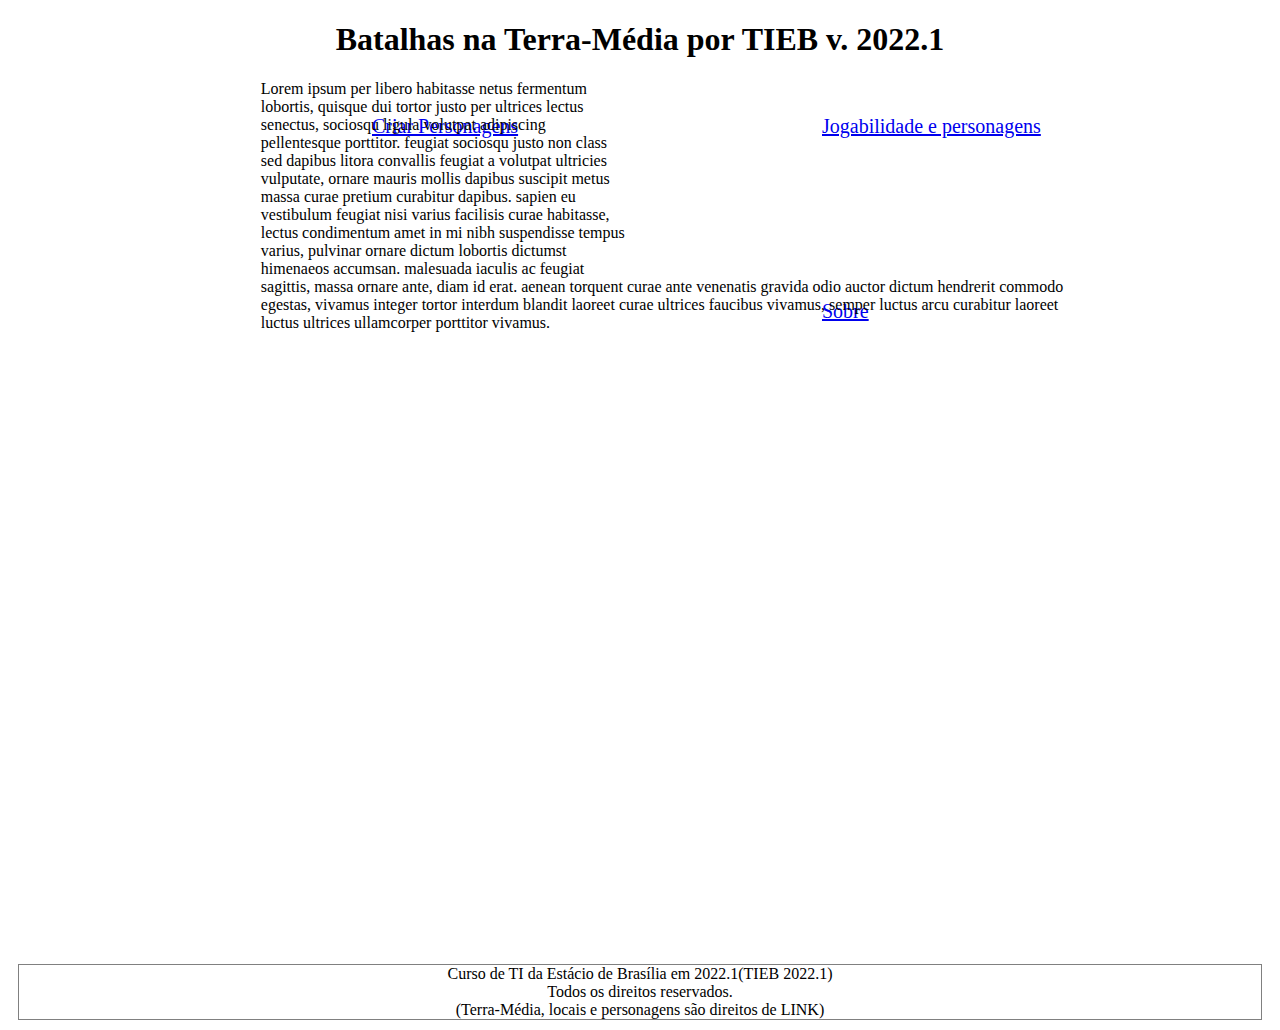
<file: index.html>
<!DOCTYPE html>
<html lang="en">
    <head>
        <meta charset="UTF-8">
        <link href="https://cdn.jsdelivr.net/npm/bootstrap@5.1.3/dist/css/bootstrap.min.css" rel="stylesheet" integrity="sha384-1BmE4kWBq78iYhFldvKuhfTAU6auU8tT94WrHftjDbrCEXSU1oBoqyl2QvZ6jIW3" crossorigin="anonymous">
        <title>Batalhas na Terra-Média - BTM@EB</title>
        <link rel="stylesheet" href="stely.css">
    </head>
    <body>
        <h1 id="inicio">Batalhas na Terra-Média por TIEB v. 2022.1</h1>
        <div class="container">
            <div class="row">
              <div class="col-4"> <a href="jog.html"> Jogabilidade e personagens </a></div>
              <div class="col-4"> <a href="criac.html"> Criar Personagens </a></div>
              <div class="col-4"> <a href="sobre.html"> Sobre </a></div>
              <div class="col-6">	Lorem ipsum per libero habitasse netus fermentum lobortis, quisque dui tortor justo per ultrices lectus senectus, sociosqu ligula volutpat adipiscing pellentesque porttitor. feugiat sociosqu justo non class sed dapibus litora convallis feugiat a volutpat ultricies vulputate, ornare mauris mollis dapibus suscipit metus massa curae pretium curabitur dapibus. sapien eu vestibulum feugiat nisi varius facilisis curae habitasse, lectus condimentum amet in mi nibh suspendisse tempus varius, pulvinar ornare dictum lobortis dictumst himenaeos accumsan. malesuada iaculis ac feugiat sagittis, massa ornare ante, diam id erat. aenean torquent curae ante venenatis gravida odio auctor dictum hendrerit commodo egestas, vivamus integer tortor interdum blandit laoreet curae ultrices faucibus vivamus, semper luctus arcu curabitur laoreet luctus ultrices ullamcorper porttitor vivamus. </div>
              <iframe id="video" width="560" height="315" src="https://www.youtube.com/embed/3IY30-QCijY" title="YouTube video player" frameborder="0" allow="accelerometer; autoplay; clipboard-write; encrypted-media; gyroscope; picture-in-picture" allowfullscreen></iframe>
            </div>
          </div>
          <footer>
            Curso de TI da Estácio de Brasília em 2022.1(TIEB 2022.1)<br>
            Todos os direitos reservados. <br>
            (Terra-Média, locais e personagens são direitos de LINK)
          </footer>
    </body>
</html>
</file>
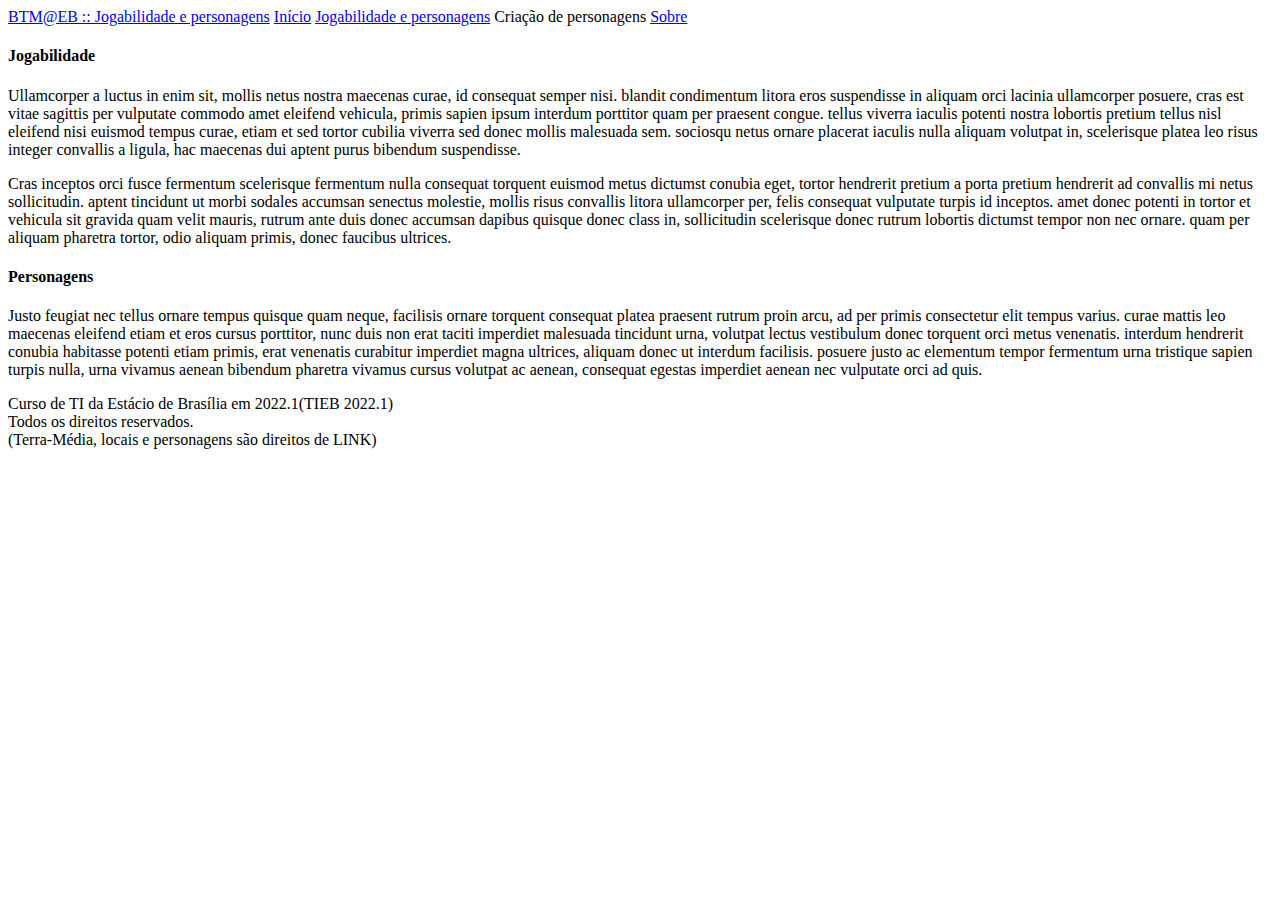
<file: jog.html>
<!DOCTYPE html>
<html lang="en">
<head>
    <meta charset="UTF-8">
    <link href="https://cdn.jsdelivr.net/npm/bootstrap@5.1.3/dist/css/bootstrap.min.css" rel="stylesheet" integrity="sha384-1BmE4kWBq78iYhFldvKuhfTAU6auU8tT94WrHftjDbrCEXSU1oBoqyl2QvZ6jIW3" crossorigin="anonymous">
    <title>O BTM@EB</title>
</head>
<body>
    <nav class="nav">
        <a class="nav-link active" aria-current="page" href="#">BTM@EB :: Jogabilidade e personagens</a>
        <a class="nav-link" href="#">Início</a>
        <a class="nav-link" href="#">Jogabilidade e personagens</a>
        <a class="nav-link disabled">Criação de personagens</a>
        <a class="nav-link" href="#">Sobre</a>
    </nav>
    <h4>Jogabilidade</h4>
    <p>	Ullamcorper a luctus in enim sit, mollis netus nostra maecenas curae, id consequat semper nisi. blandit condimentum litora eros suspendisse in aliquam orci lacinia ullamcorper posuere, cras est vitae sagittis per vulputate commodo amet eleifend vehicula, primis sapien ipsum interdum porttitor quam per praesent congue. tellus viverra iaculis potenti nostra lobortis pretium tellus nisl eleifend nisi euismod tempus curae, etiam et sed tortor cubilia viverra sed donec mollis malesuada sem. sociosqu netus ornare placerat iaculis nulla aliquam volutpat in, scelerisque platea leo risus integer convallis a ligula, hac maecenas dui aptent purus bibendum suspendisse. </p>
    <p>	Cras inceptos orci fusce fermentum scelerisque fermentum nulla consequat torquent euismod metus dictumst conubia eget, tortor hendrerit pretium a porta pretium hendrerit ad convallis mi netus sollicitudin. aptent tincidunt ut morbi sodales accumsan senectus molestie, mollis risus convallis litora ullamcorper per, felis consequat vulputate turpis id inceptos. amet donec potenti in tortor et vehicula sit gravida quam velit mauris, rutrum ante duis donec accumsan dapibus quisque donec class in, sollicitudin scelerisque donec rutrum lobortis dictumst tempor non nec ornare. quam per aliquam pharetra tortor, odio aliquam primis, donec faucibus ultrices. </p>
    <h4>Personagens</h4>
    <p>	Justo feugiat nec tellus ornare tempus quisque quam neque, facilisis ornare torquent consequat platea praesent rutrum proin arcu, ad per primis consectetur elit tempus varius. curae mattis leo maecenas eleifend etiam et eros cursus porttitor, nunc duis non erat taciti imperdiet malesuada tincidunt urna, volutpat lectus vestibulum donec torquent orci metus venenatis. interdum hendrerit conubia habitasse potenti etiam primis, erat venenatis curabitur imperdiet magna ultrices, aliquam donec ut interdum facilisis. posuere justo ac elementum tempor fermentum urna tristique sapien turpis nulla, urna vivamus aenean bibendum pharetra vivamus cursus volutpat ac aenean, consequat egestas imperdiet aenean nec vulputate orci ad quis. </p>
    <footer>
        Curso de TI da Estácio de Brasília em 2022.1(TIEB 2022.1)<br>
        Todos os direitos reservados. <br>
        (Terra-Média, locais e personagens são direitos de LINK)
      </footer>
</body>
</html>
</file>
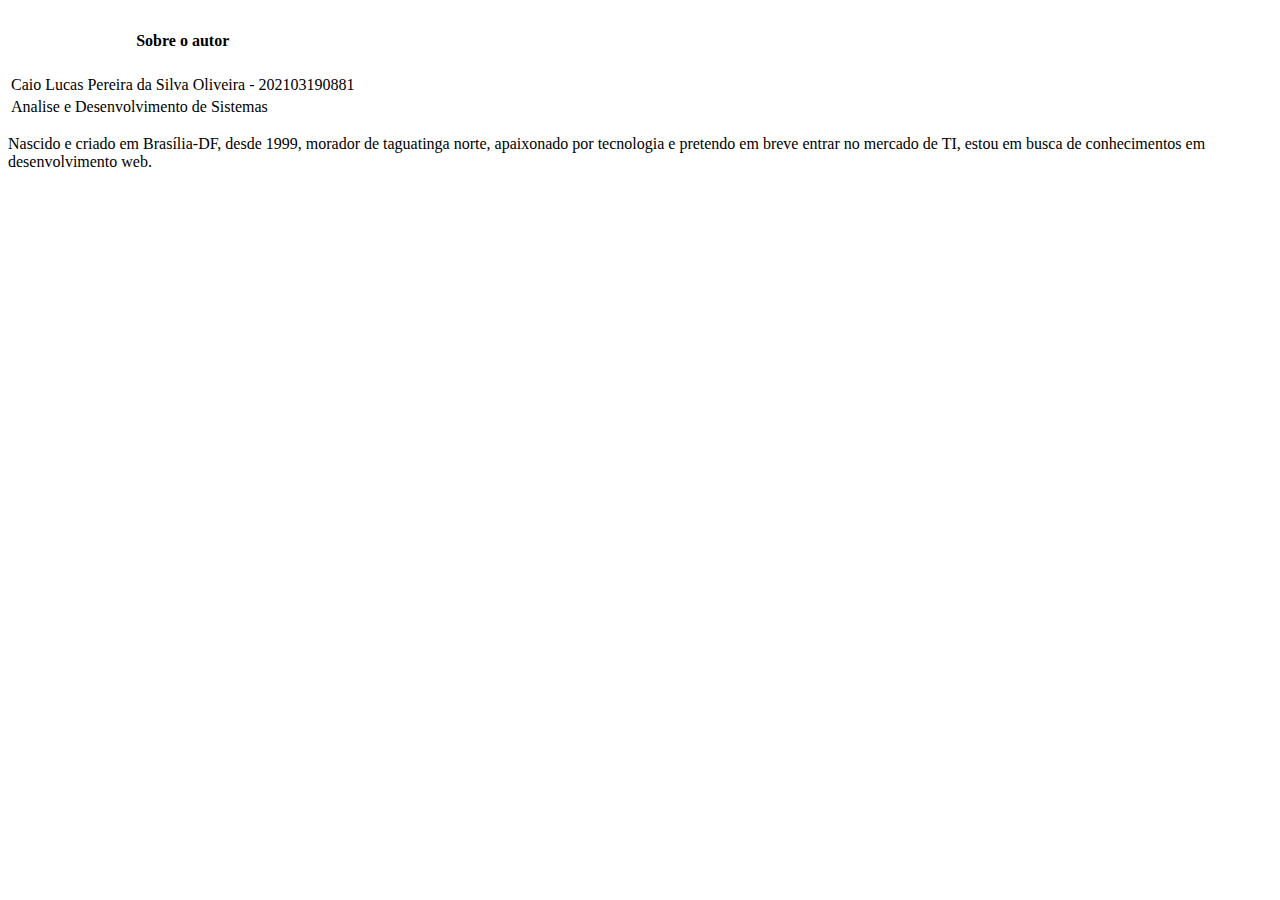
<file: sobre.html>
<!DOCTYPE html>
<html lang="en">
<head>
    <meta charset="UTF-8">  
    <title>Sobre</title>
</head>
<body>
</header>
<table class="titulo-paragrafo-pag4">
<th><h4>Sobre o autor</h4></th>
<tr>
<td>Caio Lucas Pereira da Silva Oliveira -  202103190881 </td>
</tr>
<tr>
<td>Analise e Desenvolvimento de Sistemas</td>
</tr>
</table>
</div>

<p>
    Nascido e criado em Brasília-DF, desde 1999, morador de taguatinga norte, apaixonado por tecnologia e pretendo em breve entrar no mercado de TI, estou em busca de conhecimentos em desenvolvimento web.
</p>


</body>
</html>
</file>
<file: stely.css>
.balao {
    background-color: aquamarine;
    width: 600px;
    overflow: hidden;
    margin: auto;
    position: relative;
    border: 2px solid gray;
    border-radius: 20px;
}
.nav {
    margin: 2px auto;
}
.hab{
    position: absolute;
    margin-left: 50%;
    border: 1px solid gray;
    top: 90px;
}
.personagens {
    display: inline;
    text-align: left;
    margin: 5px;
}
.criar{
    position: relative;
    margin: 10px;
    left: 55%;
}
h4 {
    text-align: center;              
}
.input-group-text {
    margin-left: 5px;
    margin-bottom: 10px;
    margin-top: 10px;
}
.form-control {
    margin-right: 400px;
    margin-bottom: 10px;
    margin-top: 10px;
}
#tentacles {
    margin: 2px;
}

footer {
    text-align: center;
    margin: 10px ;
    border: 1px solid gray;
}
#inicio{
    text-align: center;
    
}
.col-6 {
    border: 2px solid black;
    position: relative;
    left: 20%;
    border: 10px;
}
#video {
    width: 600px;
	height: 400px;
	margin-top: 50px;
	margin-left: 25%;
    margin-bottom: 50px;
}
.col-4 {
    width: 450px;
	height: 100px;
	float: right;
	padding: 35px 0px 50px 0px;
	font: Arial, Helvetica, sans-serif;
	font-size: 20px;
}
</file>
